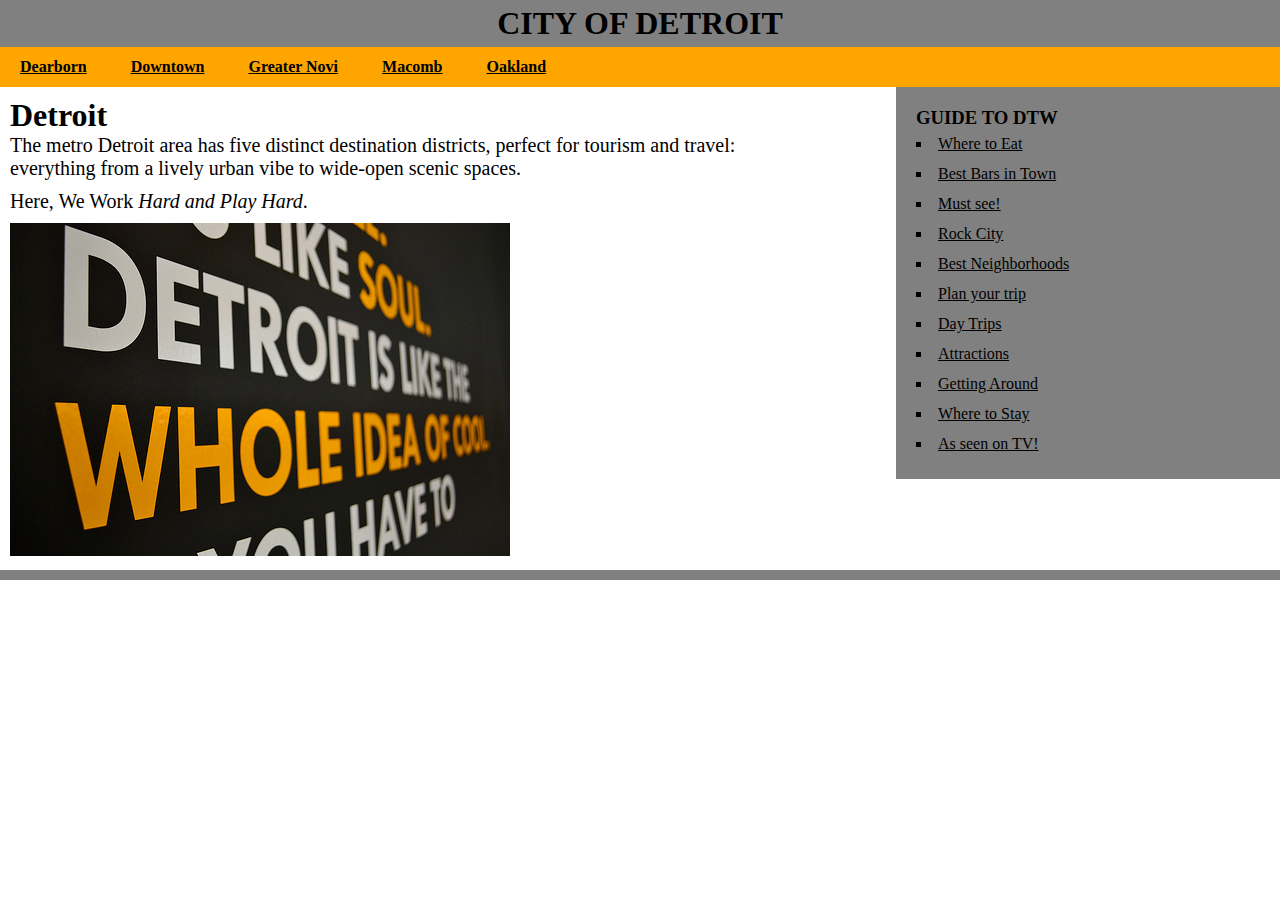
<file: index.html>
<!DOCTYPE html>
<html>
<title>DETROIT MI</title>
<head>
<link href="CSSB/styles.css" rel="stylesheet" type="text/css" media="all">
</head>
<body>

<div class="header">
<h1>CITY OF DETROIT</h1>
</div>

<div class="nav">
  <ul>
    <li><a href="dearborn.asp">Dearborn</a></li>
    <li><a href="downtown.asp">Downtown</a></li>
    <li><a href="greaternovi.asp">Greater Novi</a></li>
    <li><a href="macomb.asp">Macomb</a></li>
    <li><a href="oakland.asp">Oakland</a></li>
  </ul>
</div>

<div class="section">
<h1>Detroit</h1>
<p>
The metro Detroit area has five distinct destination districts, perfect for tourism and travel: everything from a lively urban vibe to wide-open scenic spaces.
</p>
<p>Here, We Work <span>Hard and Play Hard</span>.</p>
<img src="IMGB/detroit.jpg" alt="a Detroit quote">
</div>

<div class="sidebar">
  <h3>GUIDE TO DTW</h3>
  <ul>
    <li><a href="visitdetroit.asp">Where to Eat</a></li>
    <li><a href="visitdetroit.asp">Best Bars in Town</a></li>
    <li><a href="visitdetroit.asp">Must see!</a></li>
    <li><a href="visitdetroit.asp">Rock City</a></li>
    <li><a href="visitdetroit.asp">Best Neighborhoods</a></li>
    <li><a href="visitdetroit.asp">Plan your trip</a></li>
    <li><a href="visitdetroit.asp">Day Trips</a></li>
    <li><a href="visitdetroit.asp">Attractions</a></li>
    <li><a href="visitdetroit.asp">Getting Around</a></li>
    <li><a href="visitdetroit.asp">Where to Stay</a></li>
    <li><a href="visitdetroit.asp">As seen on TV!</a></li>
  </ul>
</div>

<div class="footer">
</div>

</body>
</html>
</file>
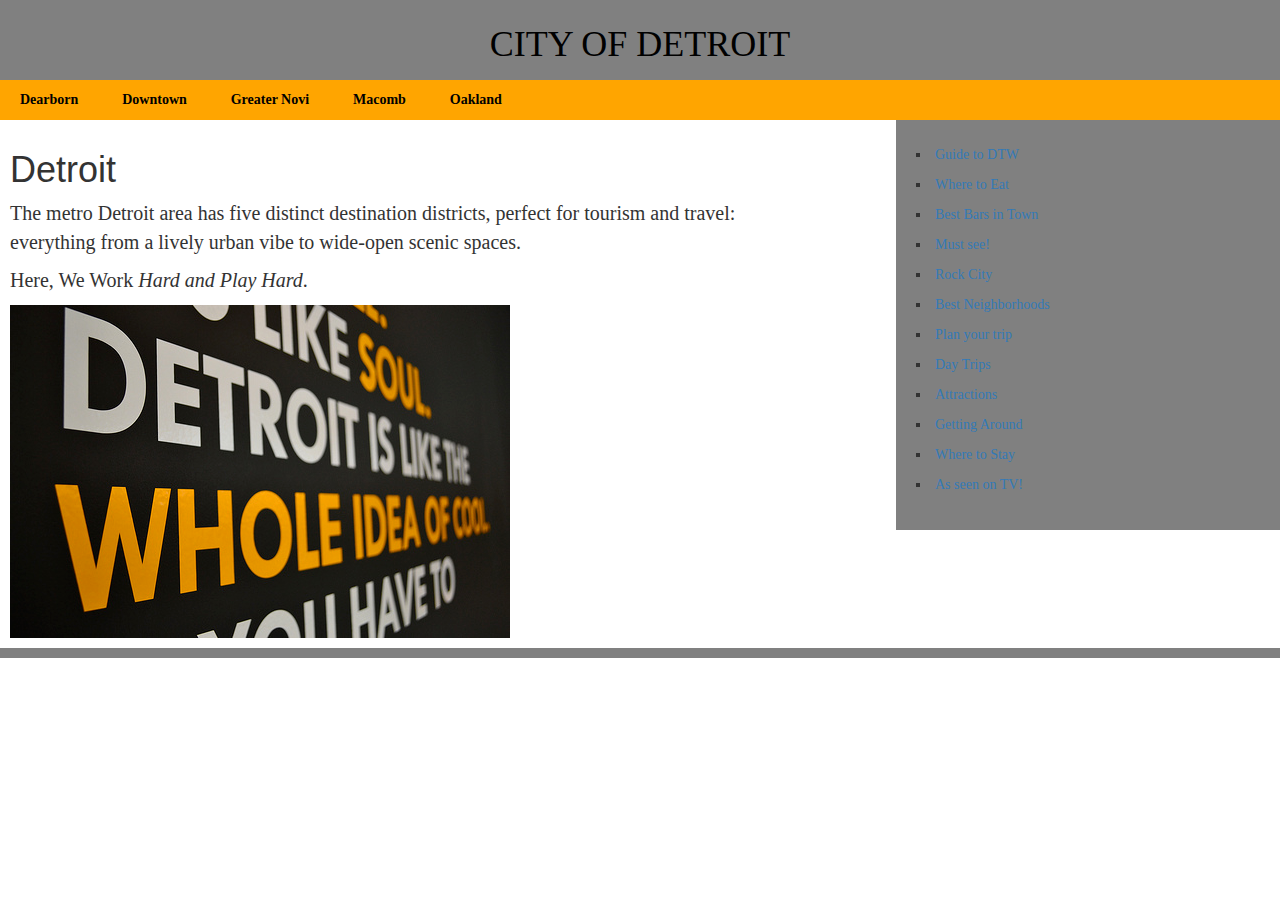
<file: detroitbootstrap.html>
<!DOCTYPE html>
<html>
<title>DETROIT</title>
<head>
  <link href="CSSB/stylesB.css" rel="stylesheet" type="text/css" media="all">
  <link href="CSSB/bootstrapB.css" rel="stylesheet" type="text/css" media="all">
</head>
<body>

<div class="header">
<h1>CITY OF DETROIT</h1>
</div>

<div class="nav">
  <ul>
    <li><a href="dearborn.asp">Dearborn</a></li>
    <li><a href="downtown.asp">Downtown</a></li>
    <li><a href="greaternovi.asp">Greater Novi</a></li>
    <li><a href="macomb.asp">Macomb</a></li>
    <li><a href="oakland.asp">Oakland</a></li>
  </ul>
</div>

<div class="section">
<h1>Detroit</h1>
<p>
The metro Detroit area has five distinct destination districts, perfect for tourism and travel: everything from a lively urban vibe to wide-open scenic spaces.
</p>
<p>Here, We Work <span>Hard and Play Hard</span>.</p>
<img src="IMGB/detroit.jpg" alt="a Detroit quote">
</div>

<div class="sidebar">
  <ul>
    <li><a href="visitdetroit.asp">Guide to DTW</a></li>
    <li><a href="visitdetroit.asp">Where to Eat</a></li>
    <li><a href="visitdetroit.asp">Best Bars in Town</a></li>
    <li><a href="visitdetroit.asp">Must see!</a></li>
    <li><a href="visitdetroit.asp">Rock City</a></li>
    <li><a href="visitdetroit.asp">Best Neighborhoods</a></li>
    <li><a href="visitdetroit.asp">Plan your trip</a></li>
    <li><a href="visitdetroit.asp">Day Trips</a></li>
    <li><a href="visitdetroit.asp">Attractions</a></li>
    <li><a href="visitdetroit.asp">Getting Around</a></li>
    <li><a href="visitdetroit.asp">Where to Stay</a></li>
    <li><a href="visitdetroit.asp">As seen on TV!</a></li>
  </ul>
</div>

<div class="footer">
</div>

</body>
</html>
</file>
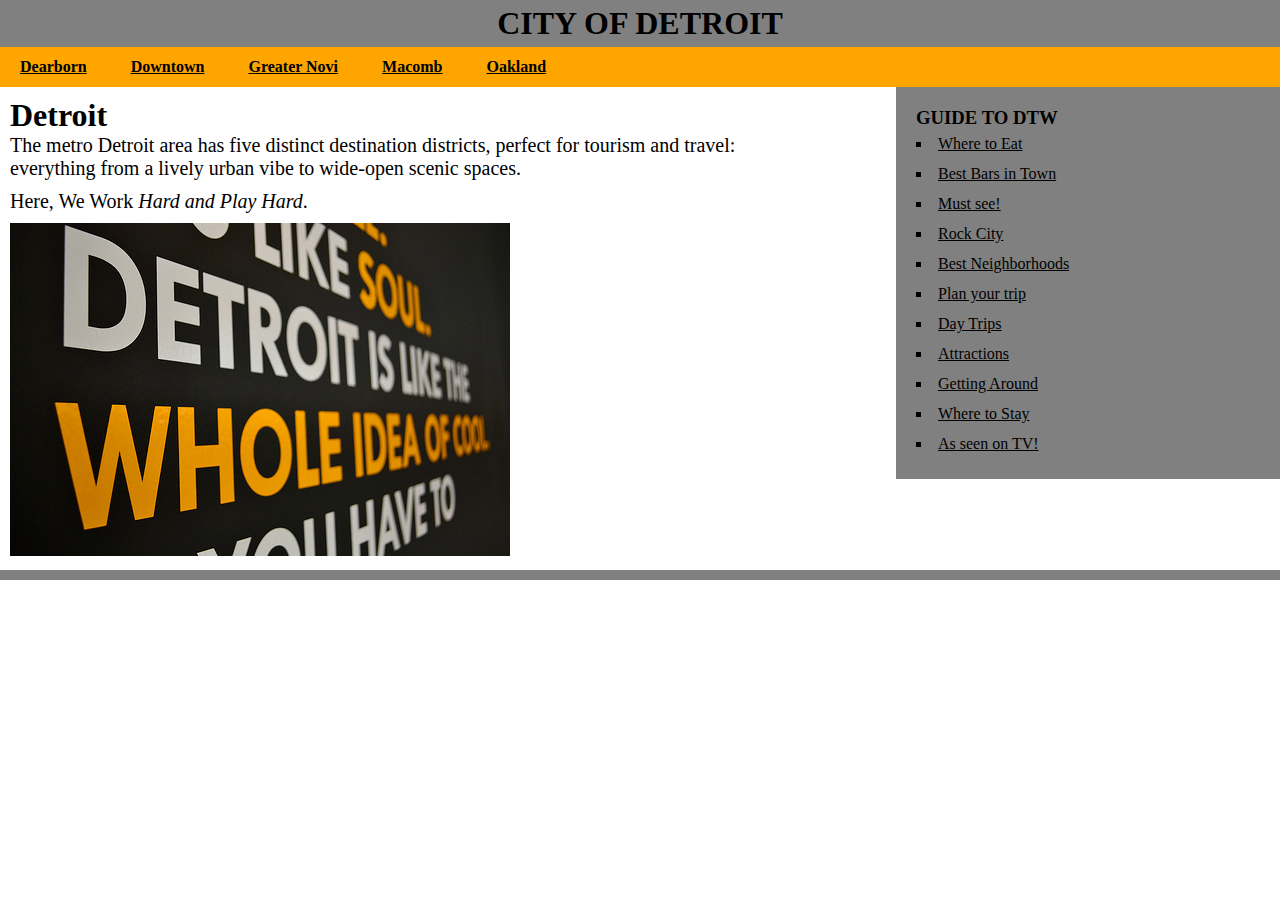
<file: indexB.html>
<!DOCTYPE html>
<html>
<title>DETROIT MI</title>
<head>
<link href="CSSB/stylesB.css" rel="stylesheet" type="text/css" media="all">
</head>
<body>

<div class="header">
<h1>CITY OF DETROIT</h1>
</div>

<div class="nav">
  <ul>
    <li><a href="dearborn.asp">Dearborn</a></li>
    <li><a href="downtown.asp">Downtown</a></li>
    <li><a href="greaternovi.asp">Greater Novi</a></li>
    <li><a href="macomb.asp">Macomb</a></li>
    <li><a href="oakland.asp">Oakland</a></li>
  </ul>
</div>

<div class="section">
<h1>Detroit</h1>
<p>
The metro Detroit area has five distinct destination districts, perfect for tourism and travel: everything from a lively urban vibe to wide-open scenic spaces.
</p>
<p>Here, We Work <span>Hard and Play Hard</span>.</p>
<img src="IMGB/detroit.jpg" alt="a Detroit quote">
</div>

<div class="sidebar">
  <h3>GUIDE TO DTW</h3>
  <ul>
    <li><a href="visitdetroit.asp">Where to Eat</a></li>
    <li><a href="visitdetroit.asp">Best Bars in Town</a></li>
    <li><a href="visitdetroit.asp">Must see!</a></li>
    <li><a href="visitdetroit.asp">Rock City</a></li>
    <li><a href="visitdetroit.asp">Best Neighborhoods</a></li>
    <li><a href="visitdetroit.asp">Plan your trip</a></li>
    <li><a href="visitdetroit.asp">Day Trips</a></li>
    <li><a href="visitdetroit.asp">Attractions</a></li>
    <li><a href="visitdetroit.asp">Getting Around</a></li>
    <li><a href="visitdetroit.asp">Where to Stay</a></li>
    <li><a href="visitdetroit.asp">As seen on TV!</a></li>
  </ul>
</div>

<div class="footer">
</div>

</body>
</html>
</file>
<file: CSSB/styles.css>
*{margin: 0; padding: 0; box-sizing: border-box;}
body{
  font-family: "Rockwell", Rockwell;
}
/* TEXT */

p{
  margin: 0 0 10px 0;
  font-family: "Rockwell", Rockwell;
  font-size: 20px;
}

a{
  color:black;
}

/* LAYOUT */

.header {
    background-color:gray;
    color:black;
    font-family:rockwell extra bold;
    text-align:center;
    padding:5px;
}

.nav {
    background-color:orange;
}

.nav ul {
    list-style-type: none;
    margin: 0;
    padding: 0;
}

.nav li {
    display: inline-block;
}

.nav a{
    font-weight: bold;
    color: black;
    padding: 0 20px;
    line-height: 40px;
    font-family: "Rockwell", Rockwell;
    display: block;
}

.section {
    width: 65%;
    float:left;
    padding:10px;
}

.section span {
  font-style: italic;
}

.section img {
  max-width: 100%;
}

.sidebar {
  background-color:gray;
  width: 30%;
  padding:20px;
  font-family: rockwell;
  float: right;
}

.sidebar ul{
  list-style: square inside;
}

.sidebar li{line-height: 30px;}

.footer {
    background-color:gray;
    color:white;
    clear:both;
    text-align:center;
    padding:5px;
}
</file>
<file: CSSB/stylesB.css>
*{margin: 0; padding: 0; box-sizing: border-box;}
body{
  font-family: "Rockwell", Rockwell;
}
/* TEXT */

p{
  margin: 0 0 10px 0;
  font-family: "Rockwell", Rockwell;
  font-size: 20px;
}

a{
  color:black;
}

/* LAYOUT */

.header {
    background-color:gray;
    color:black;
    font-family:rockwell extra bold;
    text-align:center;
    padding:5px;
}

.nav {
    background-color:orange;
}

.nav ul {
    list-style-type: none;
    margin: 0;
    padding: 0;
}

.nav li {
    display: inline-block;
}

.nav a{
    font-weight: bold;
    color: black;
    padding: 0 20px;
    line-height: 40px;
    font-family: "Rockwell", Rockwell;
    display: block;
}

.section {
    width: 65%;
    float:left;
    padding:10px;
}

.section span {
  font-style: italic;
}

.section img {
  max-width: 100%;
}

.sidebar {
  background-color:gray;
  width: 30%;
  padding:20px;
  font-family: rockwell;
  float: right;
}

.sidebar ul{
  list-style: square inside;
}

.sidebar li{line-height: 30px;}

.footer {
    background-color:gray;
    color:white;
    clear:both;
    text-align:center;
    padding:5px;
}
</file>
